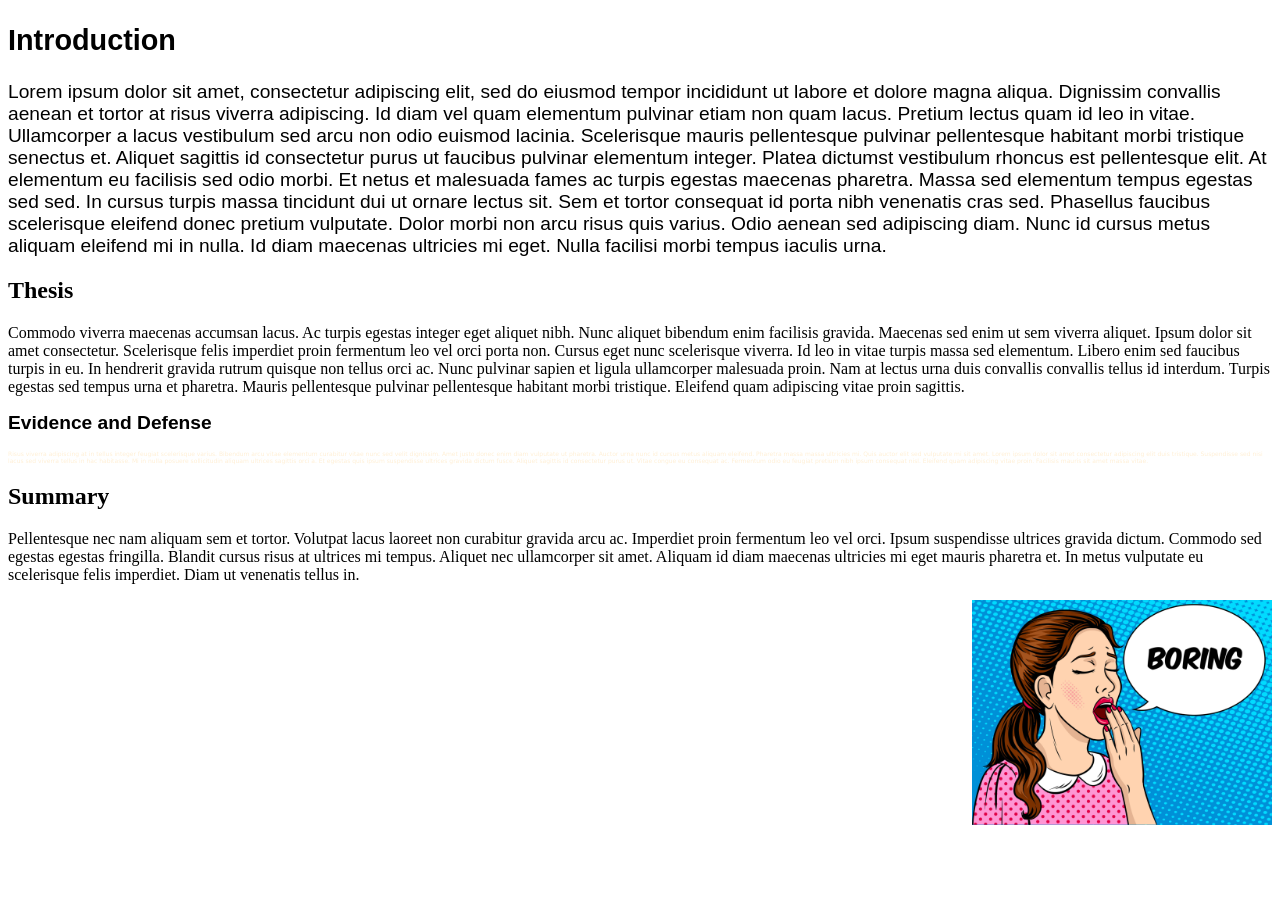
<file: index.html>
<!DOCTYPE html>
<html lang="en-us">
<head>
  <link href="css/styles.css" rel="stylesheet" type="text/css">
  <title>The Most Boring Subject in the World</title>
</head>
<body>

  <span class="intro">
    <h2>Introduction</h2>
  </span>
  <div class="intro">
    <p>Lorem ipsum dolor sit amet, consectetur adipiscing elit, sed do eiusmod tempor incididunt ut labore et dolore magna aliqua. Dignissim convallis aenean et tortor at risus viverra adipiscing. Id diam vel quam elementum pulvinar etiam non quam lacus. Pretium lectus quam id leo in vitae. Ullamcorper a lacus vestibulum sed arcu non odio euismod lacinia. Scelerisque mauris pellentesque pulvinar pellentesque habitant morbi tristique senectus et. Aliquet sagittis id consectetur purus ut faucibus pulvinar elementum integer. Platea dictumst vestibulum rhoncus est pellentesque elit. At elementum eu facilisis sed odio morbi. Et netus et malesuada fames ac turpis egestas maecenas pharetra. Massa sed elementum tempus egestas sed sed. In cursus turpis massa tincidunt dui ut ornare lectus sit. Sem et tortor consequat id porta nibh venenatis cras sed. Phasellus faucibus scelerisque eleifend donec pretium vulputate. Dolor morbi non arcu risus quis varius. Odio aenean sed adipiscing diam. Nunc id cursus metus aliquam eleifend mi in nulla. Id diam maecenas ultricies mi eget. Nulla facilisi morbi tempus iaculis urna.</p>
  </div>
  
  <h2>Thesis</h2>
  <p>Commodo viverra maecenas accumsan lacus. Ac turpis egestas integer eget aliquet nibh. Nunc aliquet bibendum enim facilisis gravida. Maecenas sed enim ut sem viverra aliquet. Ipsum dolor sit amet consectetur. Scelerisque felis imperdiet proin fermentum leo vel orci porta non. Cursus eget nunc scelerisque viverra. Id leo in vitae turpis massa sed elementum. Libero enim sed faucibus turpis in eu. In hendrerit gravida rutrum quisque non tellus orci ac. Nunc pulvinar sapien et ligula ullamcorper malesuada proin. Nam at lectus urna duis convallis convallis tellus id interdum. Turpis egestas sed tempus urna et pharetra. Mauris pellentesque pulvinar pellentesque habitant morbi tristique. Eleifend quam adipiscing vitae proin sagittis.</p>

  <h2 class="intro">Evidence and Defense</h2>

  <p class="outre">Risus viverra adipiscing at in tellus integer feugiat scelerisque varius. Bibendum arcu vitae elementum curabitur vitae nunc sed velit dignissim. Amet justo donec enim diam vulputate ut pharetra. Auctor urna nunc id cursus metus aliquam eleifend. Pharetra massa massa ultricies mi. Quis auctor elit sed vulputate mi sit amet. Lorem ipsum dolor sit amet consectetur adipiscing elit duis tristique. Suspendisse sed nisi lacus sed viverra tellus in hac habitasse. Mi in nulla posuere sollicitudin aliquam ultrices sagittis orci a. Et egestas quis ipsum suspendisse ultrices gravida dictum fusce. Aliquet sagittis id consectetur purus ut. Vitae congue eu consequat ac. Fermentum odio eu feugiat pretium nibh ipsum consequat nisl. Eleifend quam adipiscing vitae proin. Facilisis mauris sit amet massa vitae.</p>

  <h2>Summary</h2>

  <p>Pellentesque nec nam aliquam sem et tortor. Volutpat lacus laoreet non curabitur gravida arcu ac. Imperdiet proin fermentum leo vel orci. Ipsum suspendisse ultrices gravida dictum. Commodo sed egestas egestas fringilla. Blandit cursus risus at ultrices mi tempus. Aliquet nec ullamcorper sit amet. Aliquam id diam maecenas ultricies mi eget mauris pharetra et. In metus vulputate eu scelerisque felis imperdiet. Diam ut venenatis tellus in.

  </p>

  <img class="art" src="img/bored.jpeg" alt="pop art of a woman yawning">
</body>
</html>
</file>
<file: css/styles.css>
.intro {
  font-size: larger;
  font-family: Arial, Helvetica, sans-serif;
  color: black
}


.outre {
  font-size: 1%;
  font-family: system-ui, -apple-system, BlinkMacSystemFont, 'Segoe UI', Roboto, Oxygen, Ubuntu, Cantarell, 'Open Sans', 'Helvetica Neue', sans-serif;
  color: papayawhip
}

.art {
  max-width: 300px;
  max-height: auto;
  float: right;
}
</file>
